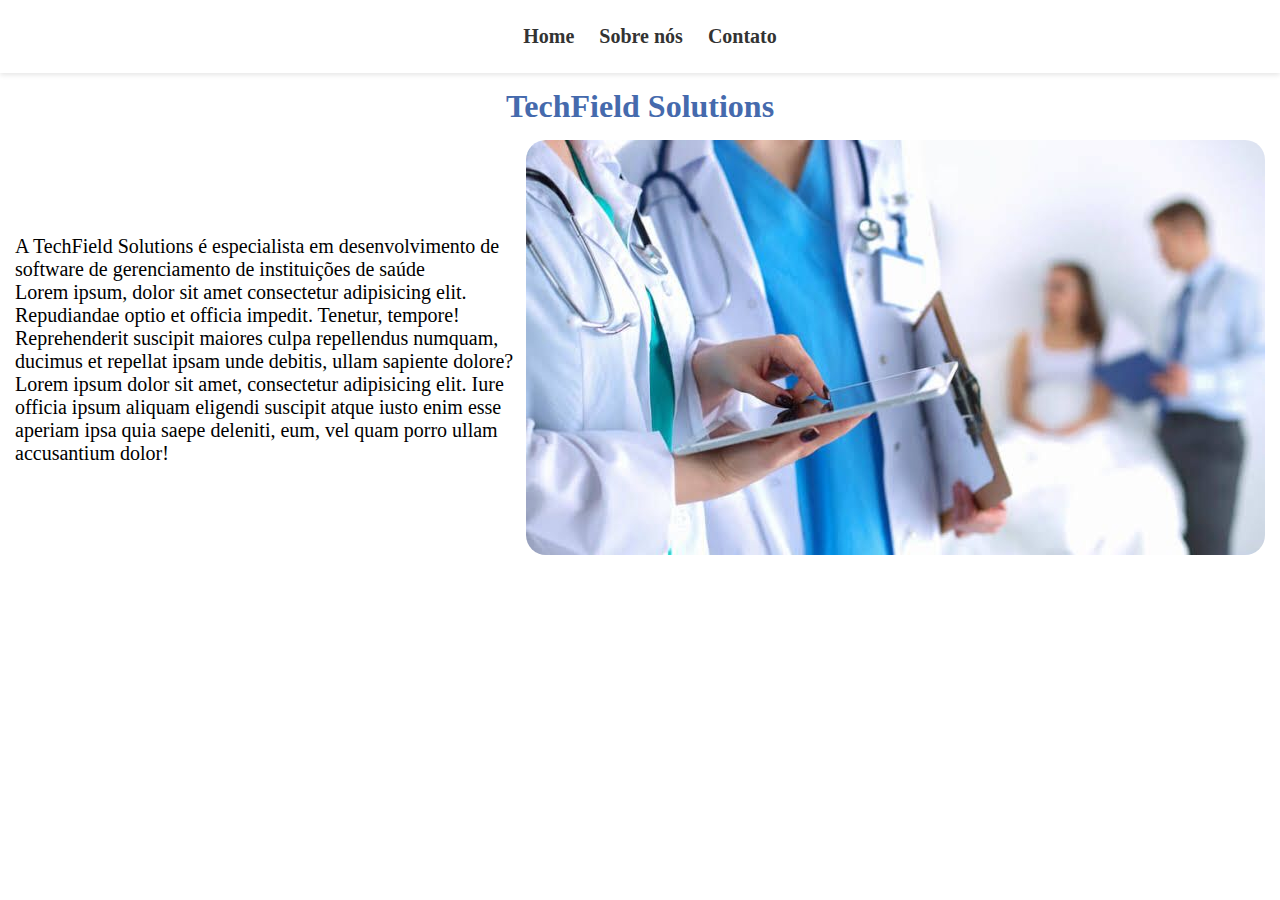
<file: index.html>
<!DOCTYPE html>
<html lang="pt-br">
<head>
  <meta charset="UTF-8">
  <meta name="viewport" content="width=device-width, initial-scale=1.0">
  <title>TechField Solutions</title>
  <link rel="stylesheet" href="./assets/css/style.css">
</head>
<body>
  <header>
    <ul>
      <li>
        <a href="index.html">Home</a>
      </li>
      <li>
        <a href="sobrenos.html">Sobre nós</a>
      </li>
      <li>
        <a href="contato.html">Contato</a>
      </li>
  </header>
</ul>
<h1>TechField Solutions</h1>
  <div class="container">
    <div>
      <p>
        A TechField Solutions é especialista em desenvolvimento de software de gerenciamento de instituições de saúde
      </p>
      <p>
        Lorem ipsum, dolor sit amet consectetur adipisicing elit. Repudiandae optio et officia impedit. Tenetur, tempore! Reprehenderit suscipit maiores culpa repellendus numquam, ducimus et repellat ipsam unde debitis, ullam sapiente dolore?
      </p>
      <p>
        Lorem ipsum dolor sit amet, consectetur adipisicing elit. Iure officia ipsum aliquam eligendi suscipit atque iusto enim esse aperiam ipsa quia saepe deleniti, eum, vel quam porro ullam accusantium dolor!
      </p>
    </div>
    <div>
      <img src="/assets/img/img1.jpg" alt="Imagem de uma médica utilizando seu tablet" class="tabletmed">
    </div>
  </div>
</body>
</html>
</file>
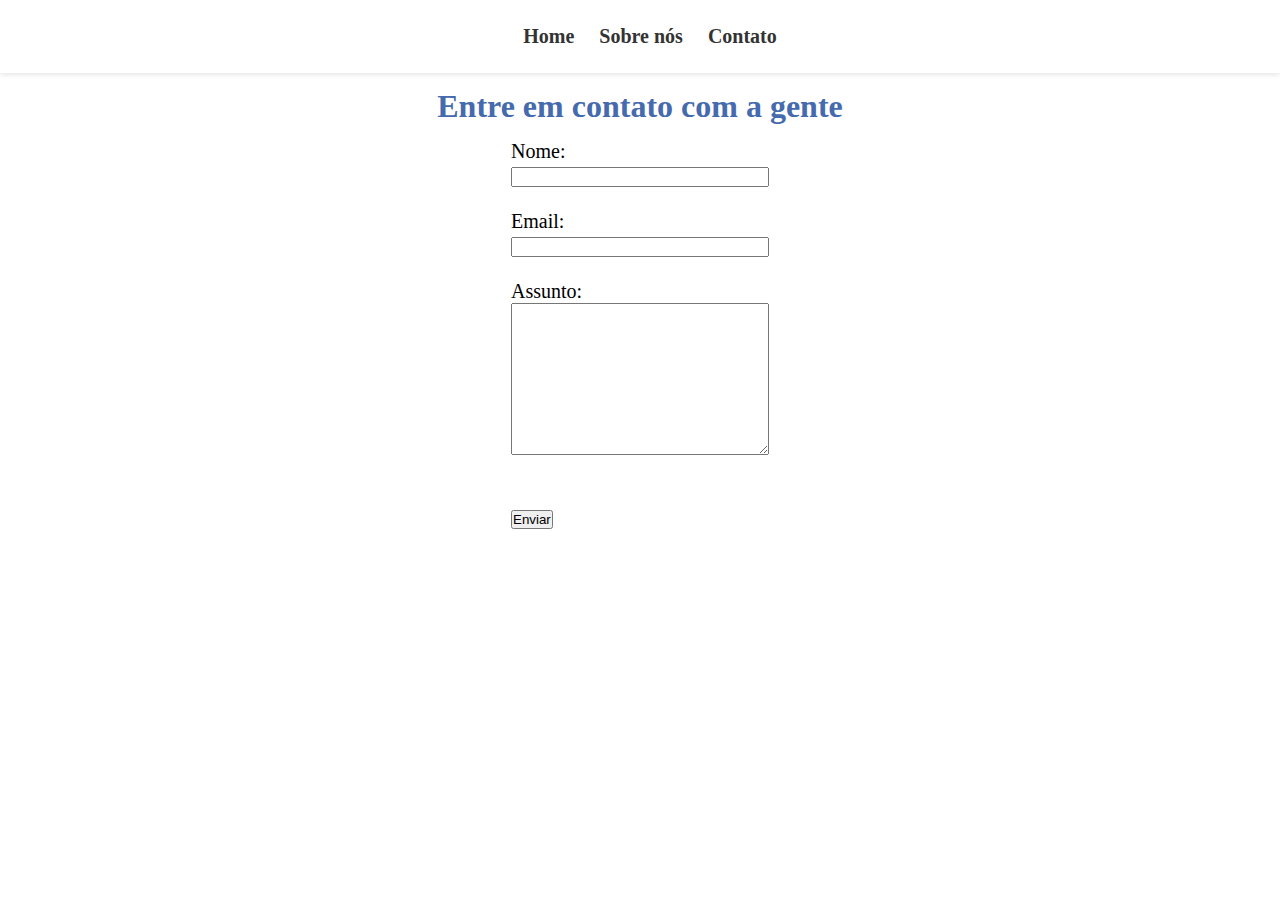
<file: contato.html>
<!DOCTYPE html>
<html lang="pt-br">
<head>
  <meta charset="UTF-8">
  <meta name="viewport" content="width=device-width, initial-scale=1.0">
  <title>Contato</title>
  <link rel="stylesheet" href="./assets/css/style.css">
</head>

<body>
  <header>
    <ul>
      <li>
        <a href="index.html">Home</a>
      </li>
      <li>
        <a href="sobrenos.html">Sobre nós</a>
      </li>
      <li>
        <a href="contato.html">Contato</a>
      </li>
    </ul>
  </header>
  <h1>Entre em contato com a gente</h1>
  <div class="container">
    <form>
      <label for="nome"> Nome: </label><br>
      <input type="text" id="nome" onkeyup="validaNome()">
      <div id="txtNome"></div>
      <br>
      <label for="email"> Email: </label><br>
      <input type="email" id="email" onkeyup="validaEmail()">
      <div id="txtEmail"></div>
      <br>
      <label for="assunto"> Assunto: </label><br>
      <textarea name="assunto" id="assunto" cols="30" rows="10" onkeyup="validaAssunto()"></textarea>
      <div id="txtAssunto"></div>
      <br>
      <br>
      <button onclick="enviar()">Enviar</button>
    </form>
    <script src="./assets/js/script.js"></script>
  </div>
</body>
</html>
</file>
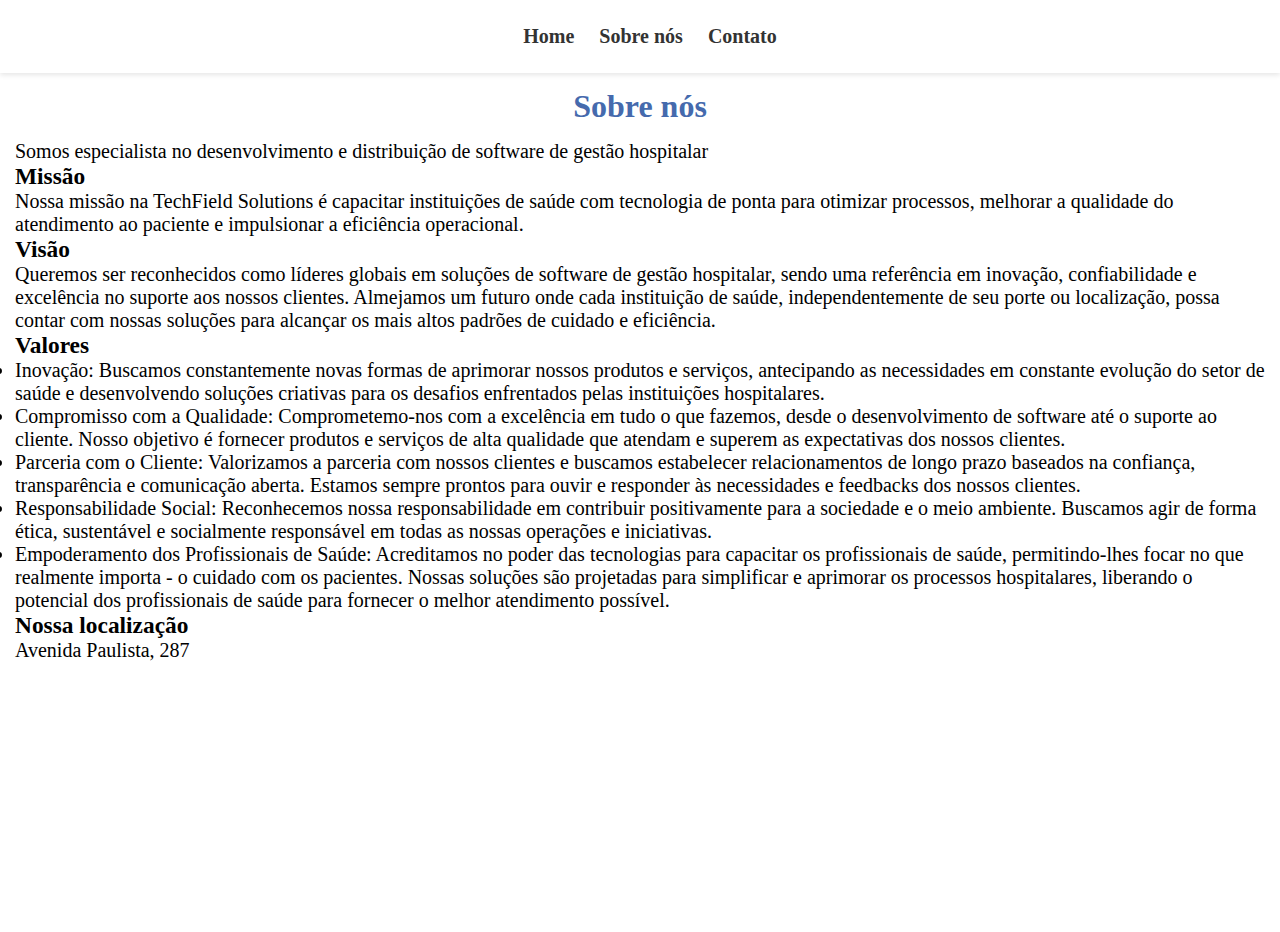
<file: sobrenos.html>
<!DOCTYPE html>
<html lang="pt-br">
<head>
  <meta charset="UTF-8">
  <meta name="viewport" content="width=device-width, initial-scale=1.0">
  <title>Sobre Nós</title>
  <link rel="stylesheet" href="./assets/css/style.css">
</head>
<body>
  <header>
    <ul>
      <li>
        <a href="index.html">Home</a>
      </li>
      <li>
        <a href="sobrenos.html">Sobre nós</a>
      </li>
      <li>
        <a href="contato.html">Contato</a>
      </li>
  </header>
  </ul>
  <h1> Sobre nós </h1>
  <div class="container">
    <div>
      <p>Somos especialista no desenvolvimento e distribuição de software de gestão hospitalar</p>
      <h3>Missão</h3>
      <p>Nossa missão na TechField Solutions é capacitar instituições de saúde com tecnologia de ponta para otimizar
        processos, melhorar a qualidade do atendimento ao paciente e impulsionar a eficiência operacional.</p>
      <h3>Visão</h3>
      <p>Queremos ser reconhecidos como líderes globais em soluções de software de gestão hospitalar, sendo uma referência
        em inovação, confiabilidade e excelência no suporte aos nossos clientes. Almejamos um futuro onde cada instituição
        de saúde, independentemente de seu porte ou localização, possa contar com nossas soluções para alcançar os mais
        altos padrões de cuidado e eficiência.</p>
      <h3>Valores</h3>
      <p>
        <li>Inovação: Buscamos constantemente novas formas de aprimorar nossos produtos e serviços, antecipando as
          necessidades em constante evolução do setor de saúde e desenvolvendo soluções criativas para os desafios
          enfrentados pelas instituições hospitalares.</li>
        <li>Compromisso com a Qualidade: Comprometemo-nos com a excelência em tudo o que fazemos, desde o desenvolvimento de
          software até o suporte ao cliente. Nosso objetivo é fornecer produtos e serviços de alta qualidade que atendam e
          superem as expectativas dos nossos clientes.</li>
        <li>Parceria com o Cliente: Valorizamos a parceria com nossos clientes e buscamos estabelecer relacionamentos de
          longo prazo baseados na confiança, transparência e comunicação aberta. Estamos sempre prontos para ouvir e
          responder às necessidades e feedbacks dos nossos clientes.</li>
        <li>Responsabilidade Social: Reconhecemos nossa responsabilidade em contribuir positivamente para a sociedade e o
          meio ambiente. Buscamos agir de forma ética, sustentável e socialmente responsável em todas as nossas operações e
          iniciativas.</li>
        <li>Empoderamento dos Profissionais de Saúde: Acreditamos no poder das tecnologias para capacitar os profissionais
          de saúde, permitindo-lhes focar no que realmente importa - o cuidado com os pacientes. Nossas soluções são
          projetadas para simplificar e aprimorar os processos hospitalares, liberando o potencial dos profissionais de
          saúde para fornecer o melhor atendimento possível.</li>
      </p>
      <h3>Nossa localização</h3>
      <p>Avenida Paulista, 287</p>
      <iframe
        src="https://www.google.com/maps/embed?pb=!1m14!1m8!1m3!1d14627.866836949936!2d-46.6469262!3d-23.5696391!3m2!1i1024!2i768!4f13.1!3m3!1m2!1s0x94ce59be70be706d%3A0xf72588cd2f160a8b!2sEdif%C3%ADcio%20Santa%20Catarina!5e0!3m2!1spt-BR!2sbr!4v1713457637659!5m2!1spt-BR!2sbr"
        width="400" height="250" style="border:0;" allowfullscreen="" loading="lazy"
        referrerpolicy="no-referrer-when-downgrade"></iframe>
    </div>

    </div>
</body>

</html>
</file>
<file: assets/css/style.css>
* {
  margin: 0;
  padding: 0;
  box-sizing: border-box;
  -webkit-font-smoothing: antialiased;
  -moz-osx-smoothing: grayscale;
}

html, body, input {
  font-family:Cambria, Cochin, Georgia, Times, 'Times New Roman', serif ;
}

/* body {
  background-color: #f5f5f5;
  color: #333;
  line-height: 1.6;
  height: 100%;
  display: flex;
  flex-direction: column;
} */

header {
  background-color: #fff;
  box-shadow: 0 2px 5px rgba(0, 0, 0, 0.1); 
  padding: 25px 0; 
  display: flex;
  justify-content: center;
  align-items: center;
}

header ul li {
  list-style: none;
  display: inline;
  margin-left: 20px; 
  font-size: 20px; 
  font-weight: 700;
  gap: 4.5px; 
}

header ul li a {
  text-decoration: none;
  color: #333;
}

header ul li a:hover{
  color:#333232
}
 
/* Index */
.container {
  display: flex;
  flex-flow: row;
  justify-content:center;
  align-items:center;
  font-size: 20px;
  margin: 15px;
}

h1{
  color: rgb(69, 106, 173);
  text-align: center;
  margin: 15px;
}

.tabletmed{
  border-radius: 20px;
}
</file>
